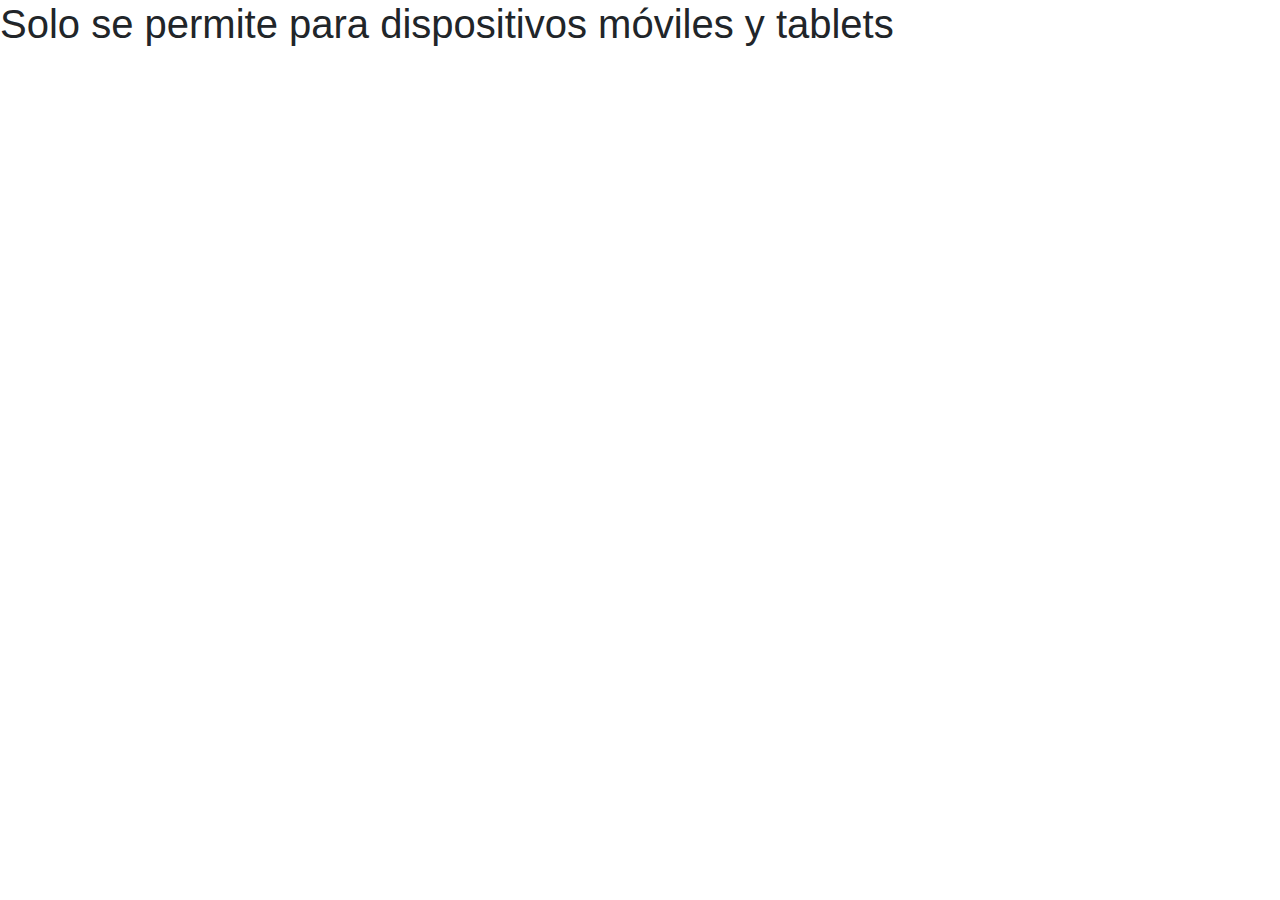
<file: index.html>
<!DOCTYPE html>
<html lang="es">
<head>
  <title>Viajes 360° Preview</title>
  <meta charset="utf-8">
  <meta name="viewport" content="width=device-width, initial-scale=1">
  <link rel="stylesheet" type="text/css" href="css/style.css">
  <link rel="stylesheet" href="css/bootstrap.css">
  <script src="https://ajax.googleapis.com/ajax/libs/jquery/3.3.1/jquery.min.js"></script>
  <script src="js/device.min.js"></script>
  <script src="js/detect-mobile.js"></script>

</head>
<body>


<!--   <script src="js/background.js"></script> -->
  <script src="js/bootstrap.js"></script>
</body>
</html>
</file>
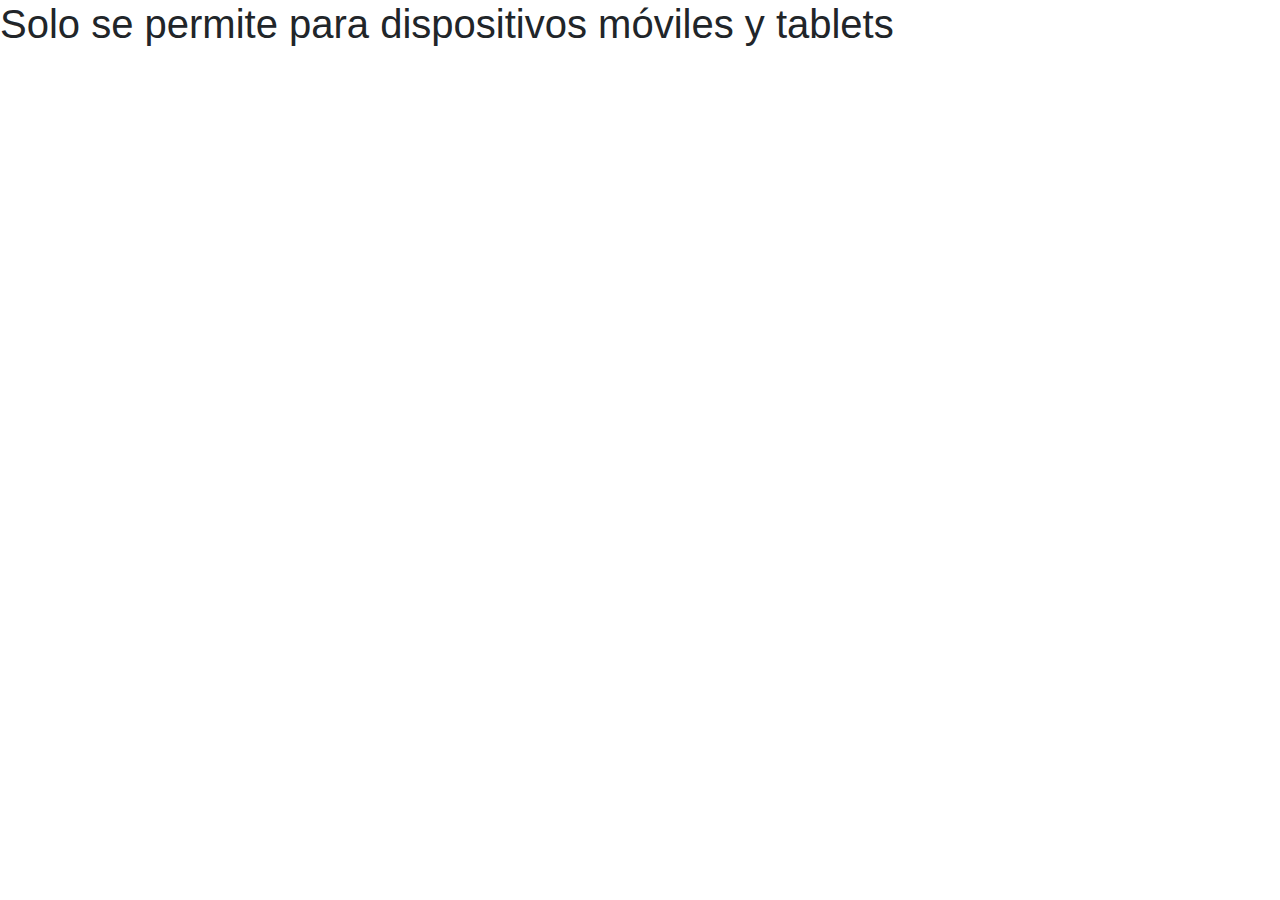
<file: preview.html>
<!DOCTYPE html>
<html lang="es">
<head>
  <title>Viajes 360° Preview</title>
  <meta charset="utf-8">
  <meta name="viewport" content="width=device-width, initial-scale=1">
  <link rel="stylesheet" type="text/css" href="css/style.css">
  <link rel="stylesheet" href="css/bootstrap.css">
  <script src="https://ajax.googleapis.com/ajax/libs/jquery/3.3.1/jquery.min.js"></script>


</head>
<body>

<video autoplay muted loop id="myVideo"></video>

  <script src="js/background.js"></script>
  <script src="js/bootstrap.js"></script>
</body>
</html>
</file>
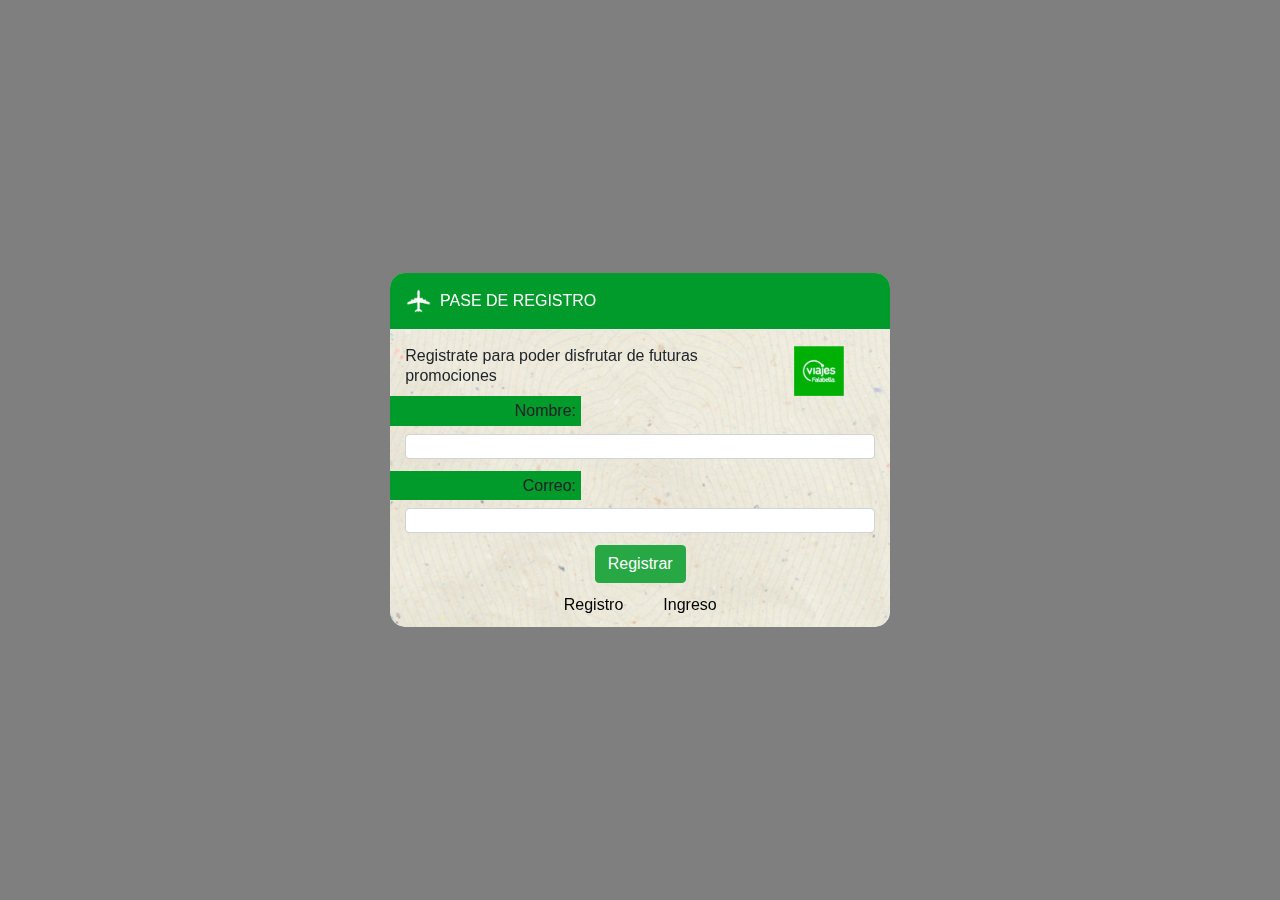
<file: registro.html>
<!DOCTYPE html>
<html lang="es">
<head>
  <title>Viajes 360° Registro</title>
  <meta charset="utf-8">
  <meta name="viewport" content="width=device-width, initial-scale=1">
  <link rel="stylesheet" href="css/bootstrap.css">
  <link rel="stylesheet" type="text/css" href="css/sweetalert.css">
  <link rel="stylesheet" type="text/css" href="css/style.css">
  <script src="https://ajax.googleapis.com/ajax/libs/jquery/3.3.1/jquery.min.js"></script>
  <script src="js/sweetalert.min.js"></script>
  <script src="js/bootstrap.js"></script>
  <script src="js/script.js"></script>
</head>
<body>


<div class="container">
  <div class="modal" id="myModal" role="dialog">
    <div class="modal-dialog">

      <div class="modal-content">
        <div class="modal-header">
<!--           <button type="button" class="close" data-dismiss="modal">&times;</button> -->
          <img class="img-fluid" src="img/avion.png" width="25px">
          <div class="col-12 col-md-12 pad-0">
            <h6 class="modal-title text-white">&nbsp;&nbsp;PASE DE REGISTRO</h6>
          </div>
        </div>
        <div class="modal-body" style="padding-bottom: 0;">
          <div class="row" style="padding: 0 30px 0 15px;">
            <div class="col-10 col-sm-10 col-md-10">
              <h6>Registrate para poder disfrutar de futuras promociones </h6>
            </div>
            <div class="col-2 col-sm-2 col-md-2 pad-0">
              <img src="img/logo.png" width="50px">
            </div>
          </div>


      <div id="register">
        <form id="form_register" class="form_register">
            <input type="hidden" id="nombrepantalla" name="form_register" value="form_register" >
            <input type="hidden" id="accion" name="accion" value="1">
            <input type="hidden" id="id" name="id">
          <div class="row">
            <div class="col-5 col-sm-5 col-md-5">
              <h6 class="control-label col-12 col-sm-12 col-md-12 lwbg" for="Nombre">Nombre:</h6>
            </div>
            <div class="col-12 col-sm-12 col-md-12 pad-form-control">
              <input type="text" class="form-control" id="nombre" placeholder="" name="nombre" required>
            </div>
            <div class="col-5 col-sm-5 col-md-5">
              <h6 class="control-label col-12 col-sm-12 col-md-12 lwbg" for="Correo">Correo:</h6>
            </div>
            <div class="col-12 col-sm-12 col-md-12 pad-form-control">
              <input type="email" class="form-control" id="correo" placeholder="" name="correo" required>
            </div>
          </div>
          <div class="row col-12 col-sm-12 col-md-12 mar-0 justify-content-center">
            <button type="submit" class="btn btn-success">Registrar</button>
          </div>
        </form>
        <div id="Resultado_general1"></div>
      </div>


      <div id="login" style="display: none;">
        <form id="form_login" class="form_login">
            <input type="hidden" id="nombrepantalla" name="nombrepantalla" value="form_login" >
            <input type="hidden" id="accion" name="accion" value="1">
            <input type="hidden" id="id" name="id">
          <div class="row">
            <div class="col-5 col-sm-5 col-md-5">
              <h6 class="control-label col-12 col-sm-12 col-md-12 lwbg" for="Correo">Correo:</h6>
            </div>
            <div class="col-12 col-sm-12 col-md-12 pad-form-control">
              <input type="email" class="form-control" id="correo_val" placeholder="" name="correo_val">
            </div>
          </div>
          <div class="row col-12 col-sm-12 col-md-12 mar-0 justify-content-center">
            <button type="submit" class="btn btn-success">Ingresa</button>
          </div>
        </form>
        <div id="Resultado_general2"></div>
      </div>
        </div>
        <div class="modal-footer pad-0">
          <div class="row col-12 col-sm-12 col-md-12 mar-0 justify-content-center">
            <ul class="tabs">
              <li><a href="#register" id="registro">Registro</a></li>
              <li><a href="#login" id="ingreso">Ingreso</a></li>
            </ul>
          </div>  
        </div>
      </div>
      
    </div>
  </div>
  
  
  
</div>

  <script>
  $("#myModal").modal('show');


  $('#register').css('display','block');  
  $('#login').css('display','none');

$( "#registro" ).click(function() {
  $('#register').css('display','block');
  $('#login').css('display','none');
});

$( "#ingreso" ).click(function() {
  $('#register').css('display','none');
  $('#login').css('display','block');
});
  </script>

<!--   <script src="js/script.js"></script> -->
</body>
</html>
</file>
<file: css/style.css>
#myVideo {
    position: fixed;
    right: 0;
    bottom: 0;
    min-width: 100%; 
    min-height: 100%;
}

.modal-content {
	border-radius: 15px !important;
	border: 0px !important;
	background-image: url("../img/bg.png") !important;
	background-position: top;
}

.modal-header {
	background-color: #009b2a;
	border-top-left-radius: 15px;
    border-top-right-radius: 15px;
}


.modal {
  text-align: center;
  padding: 0!important;
}

.modal:before {
  content: '';
  display: inline-block;
  height: 100%;
  vertical-align: middle;
  margin-right: -4px;
}

.modal-dialog {
  display: inline-block;
  text-align: left;
  vertical-align: middle;
  width: 90% ;
}

.modal-body{
	padding-left: 0;
	padding-right: 0;
}

.pad-0{
	padding: 0;
}

.lwbg{
	background-color: #009b2a;
	padding: 5px;
	text-align: right;
}


.form-control{
	height: 25px;
}

.pad-form-control{
    padding: 0px 30px 12px 30px;
}

.modal-footer {
    border-top: 0;
}

.mar-0{
	margin: 0;
}





.tabs {
  margin: 0;
  padding: 0;
  list-style: none;
  overflow: hidden;
/*  border-bottom: 1px solid #999;*/
}

.tabs li {
  float: left;
/*  border: 1px solid #999;
  border-bottom: none;
  background: #e0e0e0;*/
}

.tabs li a {
  display: block;
  padding: 10px 20px;
  font-size: 16px;
  color: #000;
  text-decoration: none;
}

.tabs li a:hover {
  font-weight: bold;;
}

.tabs li.active,
.tabs li.active a:hover {
  font-weight: bold;
}
</file>
<file: css/sweetalert.css>
body.stop-scrolling {
  height: 100%;
  overflow: hidden; }

.sweet-overlay {
  background-color: black;
  /* IE8 */
  -ms-filter: "progid:DXImageTransform.Microsoft.Alpha(Opacity=40)";
  /* IE8 */
  background-color: rgba(0, 0, 0, 0.4);
  position: fixed;
  left: 0;
  right: 0;
  top: 0;
  bottom: 0;
  display: none;
  z-index: 10000; }

.sweet-alert {
  background-color: white;
  font-family: 'Open Sans', 'Helvetica Neue', Helvetica, Arial, sans-serif;
  width: 478px;
  padding: 17px;
  border-radius: 5px;
  text-align: center;
  position: fixed;
  left: 50%;
  top: 50%;
  margin-left: -256px;
  margin-top: -200px;
  overflow: hidden;
  display: none;
  z-index: 99999; }
  @media all and (max-width: 540px) {
    .sweet-alert {
      width: auto;
      margin-left: 0;
      margin-right: 0;
      left: 15px;
      right: 15px; } }
  .sweet-alert h2 {
    color: #575757;
    font-size: 30px;
    text-align: center;
    font-weight: 600;
    text-transform: none;
    position: relative;
    margin: 25px 0;
    padding: 0;
    line-height: 40px;
    display: block; }
  .sweet-alert p {
    color: #797979;
    font-size: 16px;
    text-align: center;
    font-weight: 300;
    position: relative;
    text-align: inherit;
    float: none;
    margin: 0;
    padding: 0;
    line-height: normal; }
  .sweet-alert fieldset {
    border: none;
    position: relative; }
  .sweet-alert .sa-error-container {
    background-color: #f1f1f1;
    margin-left: -17px;
    margin-right: -17px;
    overflow: hidden;
    padding: 0 10px;
    max-height: 0;
    webkit-transition: padding 0.15s, max-height 0.15s;
    transition: padding 0.15s, max-height 0.15s; }
    .sweet-alert .sa-error-container.show {
      padding: 10px 0;
      max-height: 100px;
      webkit-transition: padding 0.2s, max-height 0.2s;
      transition: padding 0.25s, max-height 0.25s; }
    .sweet-alert .sa-error-container .icon {
      display: inline-block;
      width: 24px;
      height: 24px;
      border-radius: 50%;
      background-color: #ea7d7d;
      color: white;
      line-height: 24px;
      text-align: center;
      margin-right: 3px; }
    .sweet-alert .sa-error-container p {
      display: inline-block; }
  .sweet-alert .sa-input-error {
    position: absolute;
    top: 29px;
    right: 26px;
    width: 20px;
    height: 20px;
    opacity: 0;
    -webkit-transform: scale(0.5);
    transform: scale(0.5);
    -webkit-transform-origin: 50% 50%;
    transform-origin: 50% 50%;
    -webkit-transition: all 0.1s;
    transition: all 0.1s; }
    .sweet-alert .sa-input-error::before, .sweet-alert .sa-input-error::after {
      content: "";
      width: 20px;
      height: 6px;
      background-color: #f06e57;
      border-radius: 3px;
      position: absolute;
      top: 50%;
      margin-top: -4px;
      left: 50%;
      margin-left: -9px; }
    .sweet-alert .sa-input-error::before {
      -webkit-transform: rotate(-45deg);
      transform: rotate(-45deg); }
    .sweet-alert .sa-input-error::after {
      -webkit-transform: rotate(45deg);
      transform: rotate(45deg); }
    .sweet-alert .sa-input-error.show {
      opacity: 1;
      -webkit-transform: scale(1);
      transform: scale(1); }
  .sweet-alert input {
    width: 100%;
    box-sizing: border-box;
    border-radius: 3px;
    border: 1px solid #d7d7d7;
    height: 43px;
    margin-top: 10px;
    margin-bottom: 17px;
    font-size: 18px;
    box-shadow: inset 0px 1px 1px rgba(0, 0, 0, 0.06);
    padding: 0 12px;
    display: none;
    -webkit-transition: all 0.3s;
    transition: all 0.3s; }
    .sweet-alert input:focus {
      outline: none;
      box-shadow: 0px 0px 3px #c4e6f5;
      border: 1px solid #b4dbed; }
      .sweet-alert input:focus::-moz-placeholder {
        transition: opacity 0.3s 0.03s ease;
        opacity: 0.5; }
      .sweet-alert input:focus:-ms-input-placeholder {
        transition: opacity 0.3s 0.03s ease;
        opacity: 0.5; }
      .sweet-alert input:focus::-webkit-input-placeholder {
        transition: opacity 0.3s 0.03s ease;
        opacity: 0.5; }
    .sweet-alert input::-moz-placeholder {
      color: #bdbdbd; }
    .sweet-alert input:-ms-input-placeholder {
      color: #bdbdbd; }
    .sweet-alert input::-webkit-input-placeholder {
      color: #bdbdbd; }
  .sweet-alert.show-input input {
    display: block; }
  .sweet-alert .sa-confirm-button-container {
    display: inline-block;
    position: relative; }
  .sweet-alert .la-ball-fall {
    position: absolute;
    left: 50%;
    top: 50%;
    margin-left: -27px;
    margin-top: 4px;
    opacity: 0;
    visibility: hidden; }
  .sweet-alert button {
    background-color: #313390;
    color: white;
    border: none;
    box-shadow: none;
    font-size: 17px;
    font-weight: 500;
    -webkit-border-radius: 4px;
    border-radius: 5px;
    padding: 10px 32px;
    margin: 26px 5px 0 5px;
    cursor: pointer; }
    .sweet-alert button:focus {
      outline: none;
      box-shadow: 0 0 2px rgba(128, 179, 235, 0.5), inset 0 0 0 1px rgba(0, 0, 0, 0.05); }
    .sweet-alert button:hover {
      background-color: #7ecff4; }
    .sweet-alert button:active {
      background-color: #5dc2f1; }
    .sweet-alert button.cancel {
      background-color: #C1C1C1; }
      .sweet-alert button.cancel:hover {
        background-color: #b9b9b9; }
      .sweet-alert button.cancel:active {
        background-color: #a8a8a8; }
      .sweet-alert button.cancel:focus {
        box-shadow: rgba(197, 205, 211, 0.8) 0px 0px 2px, rgba(0, 0, 0, 0.0470588) 0px 0px 0px 1px inset !important; }
    .sweet-alert button[disabled] {
      opacity: .6;
      cursor: default; }
    .sweet-alert button.confirm[disabled] {
      color: transparent; }
      .sweet-alert button.confirm[disabled] ~ .la-ball-fall {
        opacity: 1;
        visibility: visible;
        transition-delay: 0s; }
    .sweet-alert button::-moz-focus-inner {
      border: 0; }
  .sweet-alert[data-has-cancel-button=false] button {
    box-shadow: none !important; }
  .sweet-alert[data-has-confirm-button=false][data-has-cancel-button=false] {
    padding-bottom: 40px; }
  .sweet-alert .sa-icon {
    width: 80px;
    height: 80px;
    border: 4px solid gray;
    -webkit-border-radius: 40px;
    border-radius: 40px;
    border-radius: 50%;
    margin: 20px auto;
    padding: 0;
    position: relative;
    box-sizing: content-box; }
    .sweet-alert .sa-icon.sa-error {
      border-color: #F27474; }
      .sweet-alert .sa-icon.sa-error .sa-x-mark {
        position: relative;
        display: block; }
      .sweet-alert .sa-icon.sa-error .sa-line {
        position: absolute;
        height: 5px;
        width: 47px;
        background-color: #F27474;
        display: block;
        top: 37px;
        border-radius: 2px; }
        .sweet-alert .sa-icon.sa-error .sa-line.sa-left {
          -webkit-transform: rotate(45deg);
          transform: rotate(45deg);
          left: 17px; }
        .sweet-alert .sa-icon.sa-error .sa-line.sa-right {
          -webkit-transform: rotate(-45deg);
          transform: rotate(-45deg);
          right: 16px; }
    .sweet-alert .sa-icon.sa-warning {
      border-color: #F8BB86; }
      .sweet-alert .sa-icon.sa-warning .sa-body {
        position: absolute;
        width: 5px;
        height: 47px;
        left: 50%;
        top: 10px;
        -webkit-border-radius: 2px;
        border-radius: 2px;
        margin-left: -2px;
        background-color: #F8BB86; }
      .sweet-alert .sa-icon.sa-warning .sa-dot {
        position: absolute;
        width: 7px;
        height: 7px;
        -webkit-border-radius: 50%;
        border-radius: 50%;
        margin-left: -3px;
        left: 50%;
        bottom: 10px;
        background-color: #F8BB86; }
    .sweet-alert .sa-icon.sa-info {
      border-color: #C9DAE1; }
      .sweet-alert .sa-icon.sa-info::before {
        content: "";
        position: absolute;
        width: 5px;
        height: 29px;
        left: 50%;
        bottom: 17px;
        border-radius: 2px;
        margin-left: -2px;
        background-color: #C9DAE1; }
      .sweet-alert .sa-icon.sa-info::after {
        content: "";
        position: absolute;
        width: 7px;
        height: 7px;
        border-radius: 50%;
        margin-left: -3px;
        top: 19px;
        background-color: #C9DAE1; }
    .sweet-alert .sa-icon.sa-success {
      border-color: #A5DC86; }
      .sweet-alert .sa-icon.sa-success::before, .sweet-alert .sa-icon.sa-success::after {
        content: '';
        -webkit-border-radius: 40px;
        border-radius: 40px;
        border-radius: 50%;
        position: absolute;
        width: 60px;
        height: 120px;
        background: white;
        -webkit-transform: rotate(45deg);
        transform: rotate(45deg); }
      .sweet-alert .sa-icon.sa-success::before {
        -webkit-border-radius: 120px 0 0 120px;
        border-radius: 120px 0 0 120px;
        top: -7px;
        left: -33px;
        -webkit-transform: rotate(-45deg);
        transform: rotate(-45deg);
        -webkit-transform-origin: 60px 60px;
        transform-origin: 60px 60px; }
      .sweet-alert .sa-icon.sa-success::after {
        -webkit-border-radius: 0 120px 120px 0;
        border-radius: 0 120px 120px 0;
        top: -11px;
        left: 30px;
        -webkit-transform: rotate(-45deg);
        transform: rotate(-45deg);
        -webkit-transform-origin: 0px 60px;
        transform-origin: 0px 60px; }
      .sweet-alert .sa-icon.sa-success .sa-placeholder {
        width: 80px;
        height: 80px;
        border: 4px solid rgba(165, 220, 134, 0.2);
        -webkit-border-radius: 40px;
        border-radius: 40px;
        border-radius: 50%;
        box-sizing: content-box;
        position: absolute;
        left: -4px;
        top: -4px;
        z-index: 2; }
      .sweet-alert .sa-icon.sa-success .sa-fix {
        width: 5px;
        height: 90px;
        background-color: white;
        position: absolute;
        left: 28px;
        top: 8px;
        z-index: 1;
        -webkit-transform: rotate(-45deg);
        transform: rotate(-45deg); }
      .sweet-alert .sa-icon.sa-success .sa-line {
        height: 5px;
        background-color: #A5DC86;
        display: block;
        border-radius: 2px;
        position: absolute;
        z-index: 2; }
        .sweet-alert .sa-icon.sa-success .sa-line.sa-tip {
          width: 25px;
          left: 14px;
          top: 46px;
          -webkit-transform: rotate(45deg);
          transform: rotate(45deg); }
        .sweet-alert .sa-icon.sa-success .sa-line.sa-long {
          width: 47px;
          right: 8px;
          top: 38px;
          -webkit-transform: rotate(-45deg);
          transform: rotate(-45deg); }
    .sweet-alert .sa-icon.sa-custom {
      background-size: contain;
      border-radius: 0;
      border: none;
      background-position: center center;
      background-repeat: no-repeat; }

/*
 * Animations
 */
@-webkit-keyframes showSweetAlert {
  0% {
    transform: scale(0.7);
    -webkit-transform: scale(0.7); }
  45% {
    transform: scale(1.05);
    -webkit-transform: scale(1.05); }
  80% {
    transform: scale(0.95);
    -webkit-transform: scale(0.95); }
  100% {
    transform: scale(1);
    -webkit-transform: scale(1); } }

@keyframes showSweetAlert {
  0% {
    transform: scale(0.7);
    -webkit-transform: scale(0.7); }
  45% {
    transform: scale(1.05);
    -webkit-transform: scale(1.05); }
  80% {
    transform: scale(0.95);
    -webkit-transform: scale(0.95); }
  100% {
    transform: scale(1);
    -webkit-transform: scale(1); } }

@-webkit-keyframes hideSweetAlert {
  0% {
    transform: scale(1);
    -webkit-transform: scale(1); }
  100% {
    transform: scale(0.5);
    -webkit-transform: scale(0.5); } }

@keyframes hideSweetAlert {
  0% {
    transform: scale(1);
    -webkit-transform: scale(1); }
  100% {
    transform: scale(0.5);
    -webkit-transform: scale(0.5); } }

@-webkit-keyframes slideFromTop {
  0% {
    top: 0%; }
  100% {
    top: 50%; } }

@keyframes slideFromTop {
  0% {
    top: 0%; }
  100% {
    top: 50%; } }

@-webkit-keyframes slideToTop {
  0% {
    top: 50%; }
  100% {
    top: 0%; } }

@keyframes slideToTop {
  0% {
    top: 50%; }
  100% {
    top: 0%; } }

@-webkit-keyframes slideFromBottom {
  0% {
    top: 70%; }
  100% {
    top: 50%; } }

@keyframes slideFromBottom {
  0% {
    top: 70%; }
  100% {
    top: 50%; } }

@-webkit-keyframes slideToBottom {
  0% {
    top: 50%; }
  100% {
    top: 70%; } }

@keyframes slideToBottom {
  0% {
    top: 50%; }
  100% {
    top: 70%; } }

.showSweetAlert[data-animation=pop] {
  -webkit-animation: showSweetAlert 0.3s;
  animation: showSweetAlert 0.3s; }

.showSweetAlert[data-animation=none] {
  -webkit-animation: none;
  animation: none; }

.showSweetAlert[data-animation=slide-from-top] {
  -webkit-animation: slideFromTop 0.3s;
  animation: slideFromTop 0.3s; }

.showSweetAlert[data-animation=slide-from-bottom] {
  -webkit-animation: slideFromBottom 0.3s;
  animation: slideFromBottom 0.3s; }

.hideSweetAlert[data-animation=pop] {
  -webkit-animation: hideSweetAlert 0.2s;
  animation: hideSweetAlert 0.2s; }

.hideSweetAlert[data-animation=none] {
  -webkit-animation: none;
  animation: none; }

.hideSweetAlert[data-animation=slide-from-top] {
  -webkit-animation: slideToTop 0.4s;
  animation: slideToTop 0.4s; }

.hideSweetAlert[data-animation=slide-from-bottom] {
  -webkit-animation: slideToBottom 0.3s;
  animation: slideToBottom 0.3s; }

@-webkit-keyframes animateSuccessTip {
  0% {
    width: 0;
    left: 1px;
    top: 19px; }
  54% {
    width: 0;
    left: 1px;
    top: 19px; }
  70% {
    width: 50px;
    left: -8px;
    top: 37px; }
  84% {
    width: 17px;
    left: 21px;
    top: 48px; }
  100% {
    width: 25px;
    left: 14px;
    top: 45px; } }

@keyframes animateSuccessTip {
  0% {
    width: 0;
    left: 1px;
    top: 19px; }
  54% {
    width: 0;
    left: 1px;
    top: 19px; }
  70% {
    width: 50px;
    left: -8px;
    top: 37px; }
  84% {
    width: 17px;
    left: 21px;
    top: 48px; }
  100% {
    width: 25px;
    left: 14px;
    top: 45px; } }

@-webkit-keyframes animateSuccessLong {
  0% {
    width: 0;
    right: 46px;
    top: 54px; }
  65% {
    width: 0;
    right: 46px;
    top: 54px; }
  84% {
    width: 55px;
    right: 0px;
    top: 35px; }
  100% {
    width: 47px;
    right: 8px;
    top: 38px; } }

@keyframes animateSuccessLong {
  0% {
    width: 0;
    right: 46px;
    top: 54px; }
  65% {
    width: 0;
    right: 46px;
    top: 54px; }
  84% {
    width: 55px;
    right: 0px;
    top: 35px; }
  100% {
    width: 47px;
    right: 8px;
    top: 38px; } }

@-webkit-keyframes rotatePlaceholder {
  0% {
    transform: rotate(-45deg);
    -webkit-transform: rotate(-45deg); }
  5% {
    transform: rotate(-45deg);
    -webkit-transform: rotate(-45deg); }
  12% {
    transform: rotate(-405deg);
    -webkit-transform: rotate(-405deg); }
  100% {
    transform: rotate(-405deg);
    -webkit-transform: rotate(-405deg); } }

@keyframes rotatePlaceholder {
  0% {
    transform: rotate(-45deg);
    -webkit-transform: rotate(-45deg); }
  5% {
    transform: rotate(-45deg);
    -webkit-transform: rotate(-45deg); }
  12% {
    transform: rotate(-405deg);
    -webkit-transform: rotate(-405deg); }
  100% {
    transform: rotate(-405deg);
    -webkit-transform: rotate(-405deg); } }

.animateSuccessTip {
  -webkit-animation: animateSuccessTip 0.75s;
  animation: animateSuccessTip 0.75s; }

.animateSuccessLong {
  -webkit-animation: animateSuccessLong 0.75s;
  animation: animateSuccessLong 0.75s; }

.sa-icon.sa-success.animate::after {
  -webkit-animation: rotatePlaceholder 4.25s ease-in;
  animation: rotatePlaceholder 4.25s ease-in; }

@-webkit-keyframes animateErrorIcon {
  0% {
    transform: rotateX(100deg);
    -webkit-transform: rotateX(100deg);
    opacity: 0; }
  100% {
    transform: rotateX(0deg);
    -webkit-transform: rotateX(0deg);
    opacity: 1; } }

@keyframes animateErrorIcon {
  0% {
    transform: rotateX(100deg);
    -webkit-transform: rotateX(100deg);
    opacity: 0; }
  100% {
    transform: rotateX(0deg);
    -webkit-transform: rotateX(0deg);
    opacity: 1; } }

.animateErrorIcon {
  -webkit-animation: animateErrorIcon 0.5s;
  animation: animateErrorIcon 0.5s; }

@-webkit-keyframes animateXMark {
  0% {
    transform: scale(0.4);
    -webkit-transform: scale(0.4);
    margin-top: 26px;
    opacity: 0; }
  50% {
    transform: scale(0.4);
    -webkit-transform: scale(0.4);
    margin-top: 26px;
    opacity: 0; }
  80% {
    transform: scale(1.15);
    -webkit-transform: scale(1.15);
    margin-top: -6px; }
  100% {
    transform: scale(1);
    -webkit-transform: scale(1);
    margin-top: 0;
    opacity: 1; } }

@keyframes animateXMark {
  0% {
    transform: scale(0.4);
    -webkit-transform: scale(0.4);
    margin-top: 26px;
    opacity: 0; }
  50% {
    transform: scale(0.4);
    -webkit-transform: scale(0.4);
    margin-top: 26px;
    opacity: 0; }
  80% {
    transform: scale(1.15);
    -webkit-transform: scale(1.15);
    margin-top: -6px; }
  100% {
    transform: scale(1);
    -webkit-transform: scale(1);
    margin-top: 0;
    opacity: 1; } }

.animateXMark {
  -webkit-animation: animateXMark 0.5s;
  animation: animateXMark 0.5s; }

@-webkit-keyframes pulseWarning {
  0% {
    border-color: #F8D486; }
  100% {
    border-color: #F8BB86; } }

@keyframes pulseWarning {
  0% {
    border-color: #F8D486; }
  100% {
    border-color: #F8BB86; } }

.pulseWarning {
  -webkit-animation: pulseWarning 0.75s infinite alternate;
  animation: pulseWarning 0.75s infinite alternate; }

@-webkit-keyframes pulseWarningIns {
  0% {
    background-color: #F8D486; }
  100% {
    background-color: #F8BB86; } }

@keyframes pulseWarningIns {
  0% {
    background-color: #F8D486; }
  100% {
    background-color: #F8BB86; } }

.pulseWarningIns {
  -webkit-animation: pulseWarningIns 0.75s infinite alternate;
  animation: pulseWarningIns 0.75s infinite alternate; }

@-webkit-keyframes rotate-loading {
  0% {
    transform: rotate(0deg); }
  100% {
    transform: rotate(360deg); } }

@keyframes rotate-loading {
  0% {
    transform: rotate(0deg); }
  100% {
    transform: rotate(360deg); } }

/* Internet Explorer 9 has some special quirks that are fixed here */
/* The icons are not animated. */
/* This file is automatically merged into sweet-alert.min.js through Gulp */
/* Error icon */
.sweet-alert .sa-icon.sa-error .sa-line.sa-left {
  -ms-transform: rotate(45deg) \9; }

.sweet-alert .sa-icon.sa-error .sa-line.sa-right {
  -ms-transform: rotate(-45deg) \9; }

/* Success icon */
.sweet-alert .sa-icon.sa-success {
  border-color: transparent\9; }

.sweet-alert .sa-icon.sa-success .sa-line.sa-tip {
  -ms-transform: rotate(45deg) \9; }

.sweet-alert .sa-icon.sa-success .sa-line.sa-long {
  -ms-transform: rotate(-45deg) \9; }

/*!
 * Load Awesome v1.1.0 (http://github.danielcardoso.net/load-awesome/)
 * Copyright 2015 Daniel Cardoso <@DanielCardoso>
 * Licensed under MIT
 */
.la-ball-fall,
.la-ball-fall > div {
  position: relative;
  -webkit-box-sizing: border-box;
  -moz-box-sizing: border-box;
  box-sizing: border-box; }

.la-ball-fall {
  display: block;
  font-size: 0;
  color: #fff; }

.la-ball-fall.la-dark {
  color: #333; }

.la-ball-fall > div {
  display: inline-block;
  float: none;
  background-color: currentColor;
  border: 0 solid currentColor; }

.la-ball-fall {
  width: 54px;
  height: 18px; }

.la-ball-fall > div {
  width: 10px;
  height: 10px;
  margin: 4px;
  border-radius: 100%;
  opacity: 0;
  -webkit-animation: ball-fall 1s ease-in-out infinite;
  -moz-animation: ball-fall 1s ease-in-out infinite;
  -o-animation: ball-fall 1s ease-in-out infinite;
  animation: ball-fall 1s ease-in-out infinite; }

.la-ball-fall > div:nth-child(1) {
  -webkit-animation-delay: -200ms;
  -moz-animation-delay: -200ms;
  -o-animation-delay: -200ms;
  animation-delay: -200ms; }

.la-ball-fall > div:nth-child(2) {
  -webkit-animation-delay: -100ms;
  -moz-animation-delay: -100ms;
  -o-animation-delay: -100ms;
  animation-delay: -100ms; }

.la-ball-fall > div:nth-child(3) {
  -webkit-animation-delay: 0ms;
  -moz-animation-delay: 0ms;
  -o-animation-delay: 0ms;
  animation-delay: 0ms; }

.la-ball-fall.la-sm {
  width: 26px;
  height: 8px; }

.la-ball-fall.la-sm > div {
  width: 4px;
  height: 4px;
  margin: 2px; }

.la-ball-fall.la-2x {
  width: 108px;
  height: 36px; }

.la-ball-fall.la-2x > div {
  width: 20px;
  height: 20px;
  margin: 8px; }

.la-ball-fall.la-3x {
  width: 162px;
  height: 54px; }

.la-ball-fall.la-3x > div {
  width: 30px;
  height: 30px;
  margin: 12px; }

/*
 * Animation
 */
@-webkit-keyframes ball-fall {
  0% {
    opacity: 0;
    -webkit-transform: translateY(-145%);
    transform: translateY(-145%); }
  10% {
    opacity: .5; }
  20% {
    opacity: 1;
    -webkit-transform: translateY(0);
    transform: translateY(0); }
  80% {
    opacity: 1;
    -webkit-transform: translateY(0);
    transform: translateY(0); }
  90% {
    opacity: .5; }
  100% {
    opacity: 0;
    -webkit-transform: translateY(145%);
    transform: translateY(145%); } }

@-moz-keyframes ball-fall {
  0% {
    opacity: 0;
    -moz-transform: translateY(-145%);
    transform: translateY(-145%); }
  10% {
    opacity: .5; }
  20% {
    opacity: 1;
    -moz-transform: translateY(0);
    transform: translateY(0); }
  80% {
    opacity: 1;
    -moz-transform: translateY(0);
    transform: translateY(0); }
  90% {
    opacity: .5; }
  100% {
    opacity: 0;
    -moz-transform: translateY(145%);
    transform: translateY(145%); } }

@-o-keyframes ball-fall {
  0% {
    opacity: 0;
    -o-transform: translateY(-145%);
    transform: translateY(-145%); }
  10% {
    opacity: .5; }
  20% {
    opacity: 1;
    -o-transform: translateY(0);
    transform: translateY(0); }
  80% {
    opacity: 1;
    -o-transform: translateY(0);
    transform: translateY(0); }
  90% {
    opacity: .5; }
  100% {
    opacity: 0;
    -o-transform: translateY(145%);
    transform: translateY(145%); } }

@keyframes ball-fall {
  0% {
    opacity: 0;
    -webkit-transform: translateY(-145%);
    -moz-transform: translateY(-145%);
    -o-transform: translateY(-145%);
    transform: translateY(-145%); }
  10% {
    opacity: .5; }
  20% {
    opacity: 1;
    -webkit-transform: translateY(0);
    -moz-transform: translateY(0);
    -o-transform: translateY(0);
    transform: translateY(0); }
  80% {
    opacity: 1;
    -webkit-transform: translateY(0);
    -moz-transform: translateY(0);
    -o-transform: translateY(0);
    transform: translateY(0); }
  90% {
    opacity: .5; }
  100% {
    opacity: 0;
    -webkit-transform: translateY(145%);
    -moz-transform: translateY(145%);
    -o-transform: translateY(145%);
    transform: translateY(145%); } }
</file>
